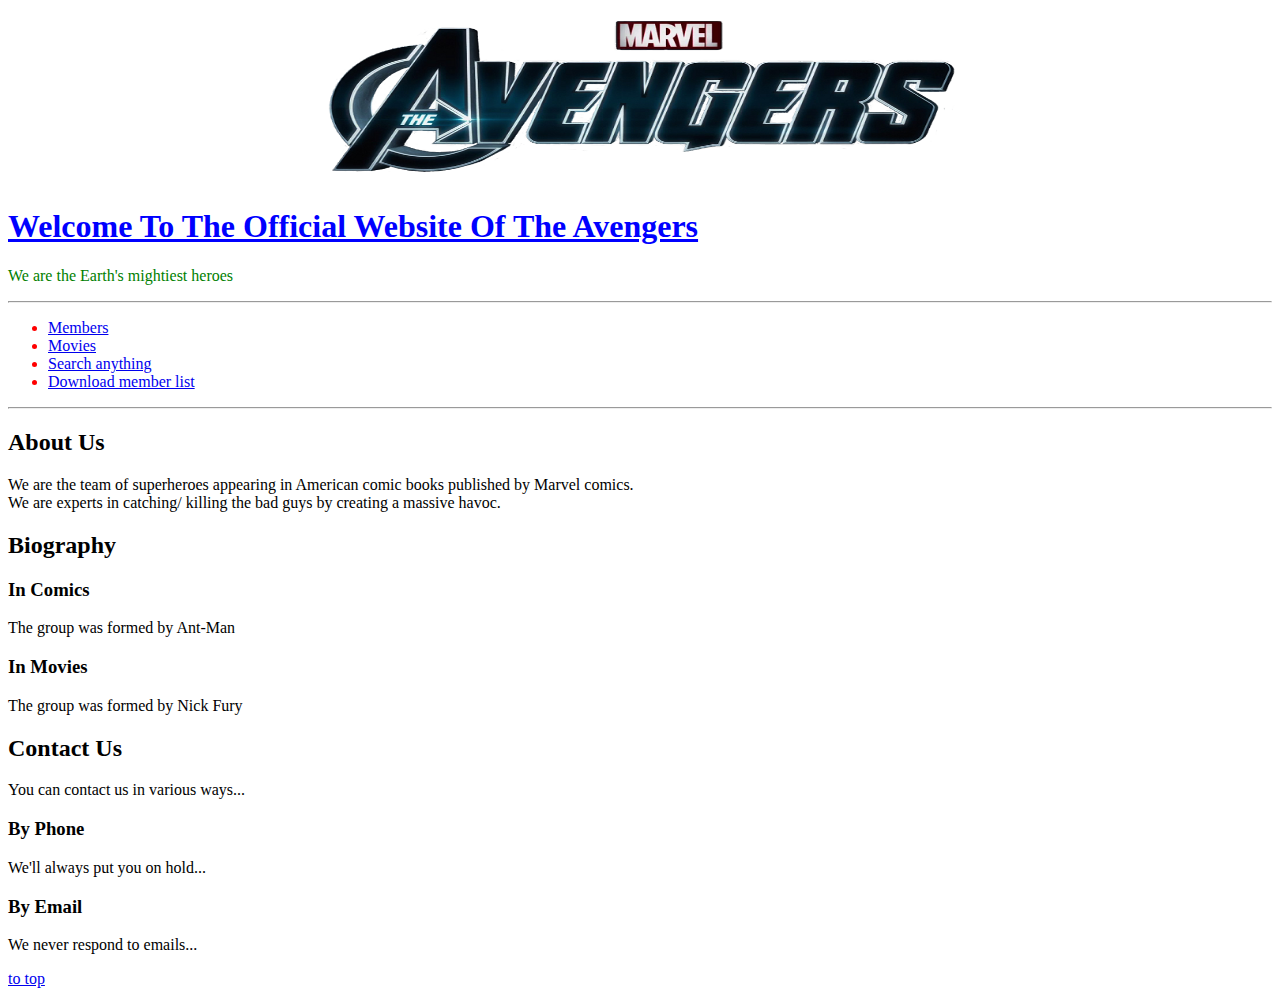
<file: index.html>
<!DOCTYPE html>
<html>
<head>
    <meta charset="utf-8" />
    <meta http-equiv="X-UA-Compatible" content="IE=edge">
    <title>The Avengers website</title>
    <meta name="viewport" content="width=device-width, initial-scale=1">
    <meta name="keywords" content="Avengers, marvel, heroes, Iron Man, Thor, Loki, Stark"/>
    <meta name="description" content="This is the official website of the Avengers"/>
    <link rel="stylesheet" type="text/css" media="screen" href="main.css" />    
    <style>
        #navigation{
            color:red;
        }
    </style>
</head>
<body>
    <div id="top"></div>

    <div id="header">
        <img src="img/avengers.png" width="50%" height="175px" alt="Hey, you've a bad network!!!">
        <h1>Welcome to the official website of The Avengers</h1>
        <p style="color:green;">We are the Earth's mightiest heroes</p>
    </div>

    <hr>

    <div id="navigation">
        <ul>
            <li><a href="members.html">Members</a></li>
            <li><a href="movies/movies.html">Movies</a></li>
            <li><a href="https://www.google.com" target="_blank">Search anything</a></li>
            <li><a href="downloads/Members of The Avengers.pdf">Download member list</a></li>
        </ul>
    </div>

    <hr>

    <div id="about-us">
        <h2>About Us</h2>
        <p> We are the team of superheroes appearing in American comic books published by Marvel comics. <br>
            We are experts in catching/ killing the bad guys by creating a massive havoc. </p>
    </div>

    <div id="bio">
        <h2>Biography</h2>
        <h3>In Comics</h3>
        <p>The group was formed by Ant-Man</p>

        <h3>In Movies</h3>
        <p>The group was formed by Nick Fury</p>
    </div>

    <div id="contact-us">
        <h2>Contact Us</h2>
        <p>You can contact us in various ways...</p>
        <div class="contact-method">
            <h3>By Phone</h3>
            <p>We'll always put you on hold...</p>
        </div>
        <div class="contact-method">
            <h3>By Email</h3>
            <p>We never respond to emails...</p>
        </div>
    </div>

    <a href="#top">to top</a>    
    
</body>

<script src="main.js"></script> <!--Always add the script after the body tag rather than inside head-->

</html>

<!-- tutorials for html - html5rocks.com, docs.webplatform.org/wiki/html -->

<!-- practise text editor - brackets - http://brackets.io/ -->
</file>
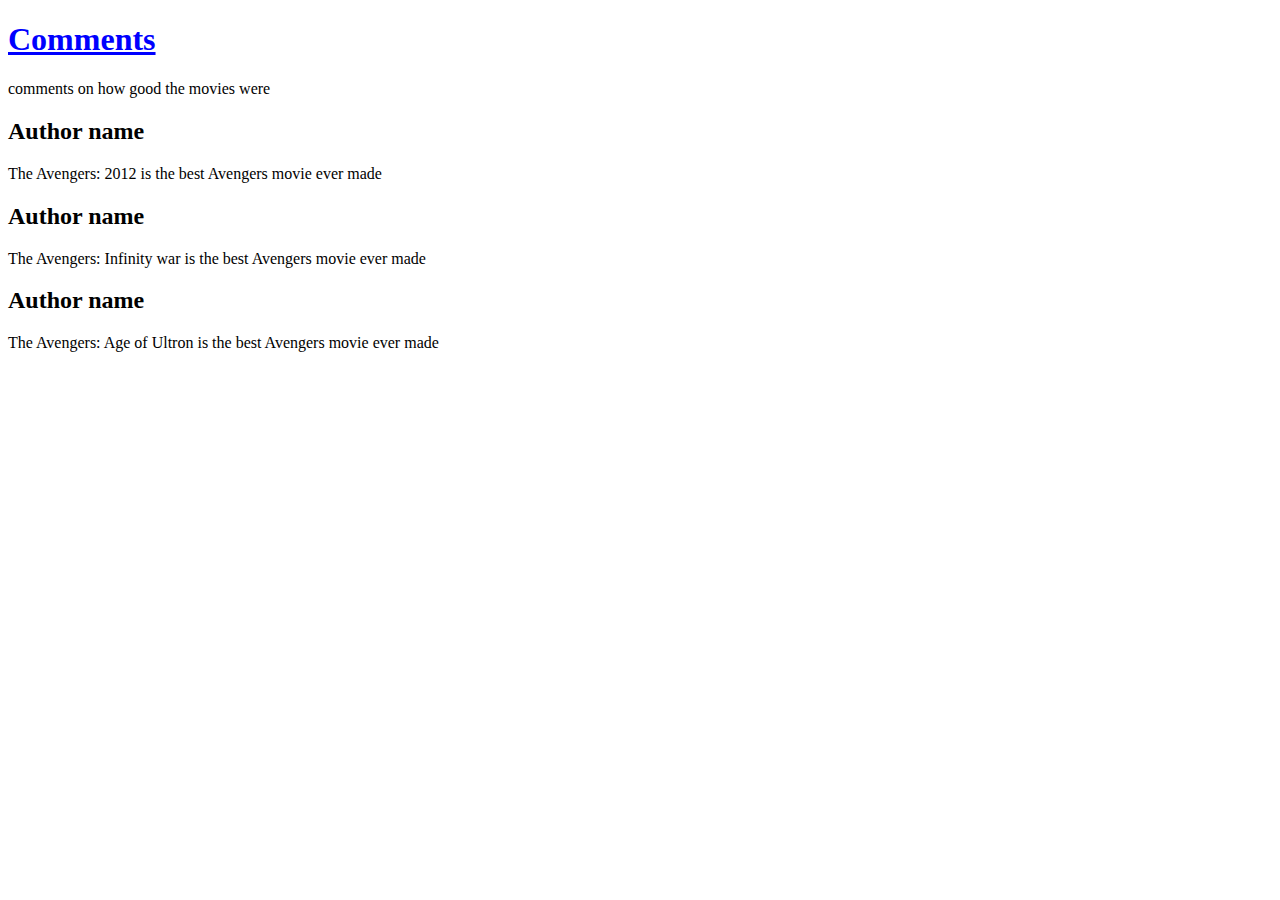
<file: comments.html>
<!DOCTYPE html>
<html>
<head>
    <meta charset="utf-8" />
    <meta http-equiv="X-UA-Compatible" content="IE=edge">
    <title>Movie comments</title>
    <meta name="viewport" content="width=device-width, initial-scale=1">
    <link rel="stylesheet" type="text/css" media="screen" href="main.css" />    
</head>
<body>
    <h1>Comments</h1> 
    <p>comments on how good the movies were</p>

    <div id="comments">
        <div class="single-comment">
            <h2>Author name</h2>
            <p>The Avengers: 2012 is the best Avengers movie ever made</p>
        </div>

        <div class="single-comment">
            <h2>Author name</h2>
            <p>The Avengers: Infinity war is the best Avengers movie ever made</p>
        </div>

        <div class="single-comment">
            <h2>Author name</h2>
            <p>The Avengers: Age of Ultron is the best Avengers movie ever made</p>
        </div>
    </div>
    
</body>
</html>
</file>
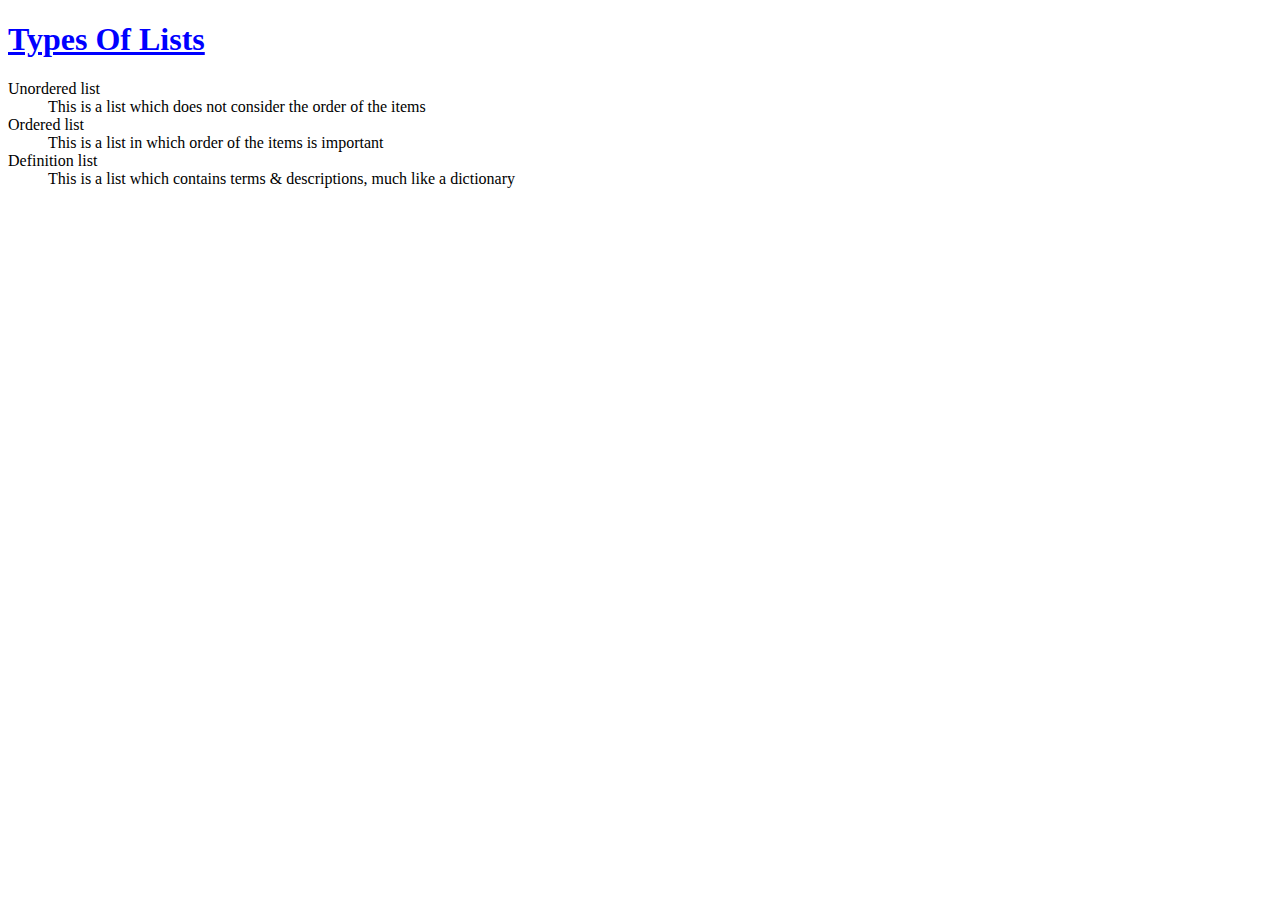
<file: list.html>
<!DOCTYPE html>
<html>
<head>
    <meta charset="utf-8" />
    <meta http-equiv="X-UA-Compatible" content="IE=edge">
    <title>Types of lists</title>
    <meta name="viewport" content="width=device-width, initial-scale=1">
    <link rel="stylesheet" type="text/css" media="screen" href="main.css" />
    <script src="main.js"></script>
</head>
<body>
    <h1> Types of lists</h1>
    <dl>
        <dt>Unordered list</dt>
        <dd>This is a list which does not consider the order of the items</dd>
        <dt>Ordered list</dt>
        <dd>This is a list in which order of the items is important</dd>
        <dt>Definition list</dt>
        <dd>This is a list which contains terms & descriptions, much like a dictionary</dd>
    </dl>    
</body>
</html>
</file>
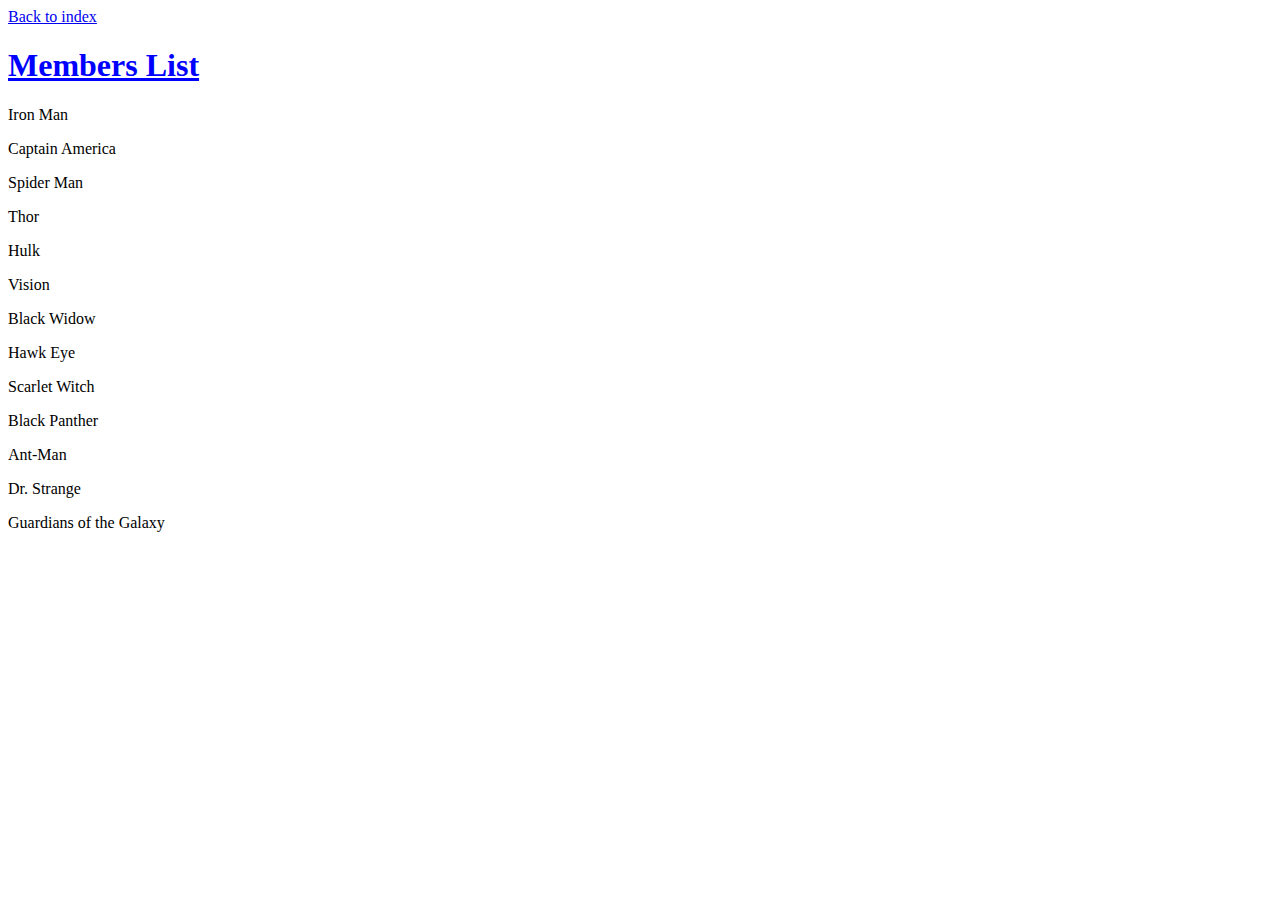
<file: members.html>
<!DOCTYPE html>
<html>
<head>
    <meta charset="utf-8" />
    <meta http-equiv="X-UA-Compatible" content="IE=edge">
    <title>Members of The Avengers</title>
    <meta name="viewport" content="width=device-width, initial-scale=1">
    <link rel="stylesheet" type="text/css" media="screen" href="main.css" />
    <script> 
        alert("Hey, Wanna the view the members list? Click OK..");
    </script>    
</head>
<body>
    <a href="index.html">Back to index</a>
    <h1>Members list</h1>
    <p>Iron Man</p>
    <p>Captain America</p>
    <p>Spider Man</p>
    <p>Thor</p>
    <p>Hulk</p>
    <p>Vision</p>
    <p>Black Widow</p>
    <p>Hawk Eye</p>
    <p>Scarlet Witch</p>
    <p>Black Panther</p>
    <p>Ant-Man</p>
    <p>Dr. Strange</p>
    <p>Guardians of the Galaxy</p>    
</body>
</html>
</file>
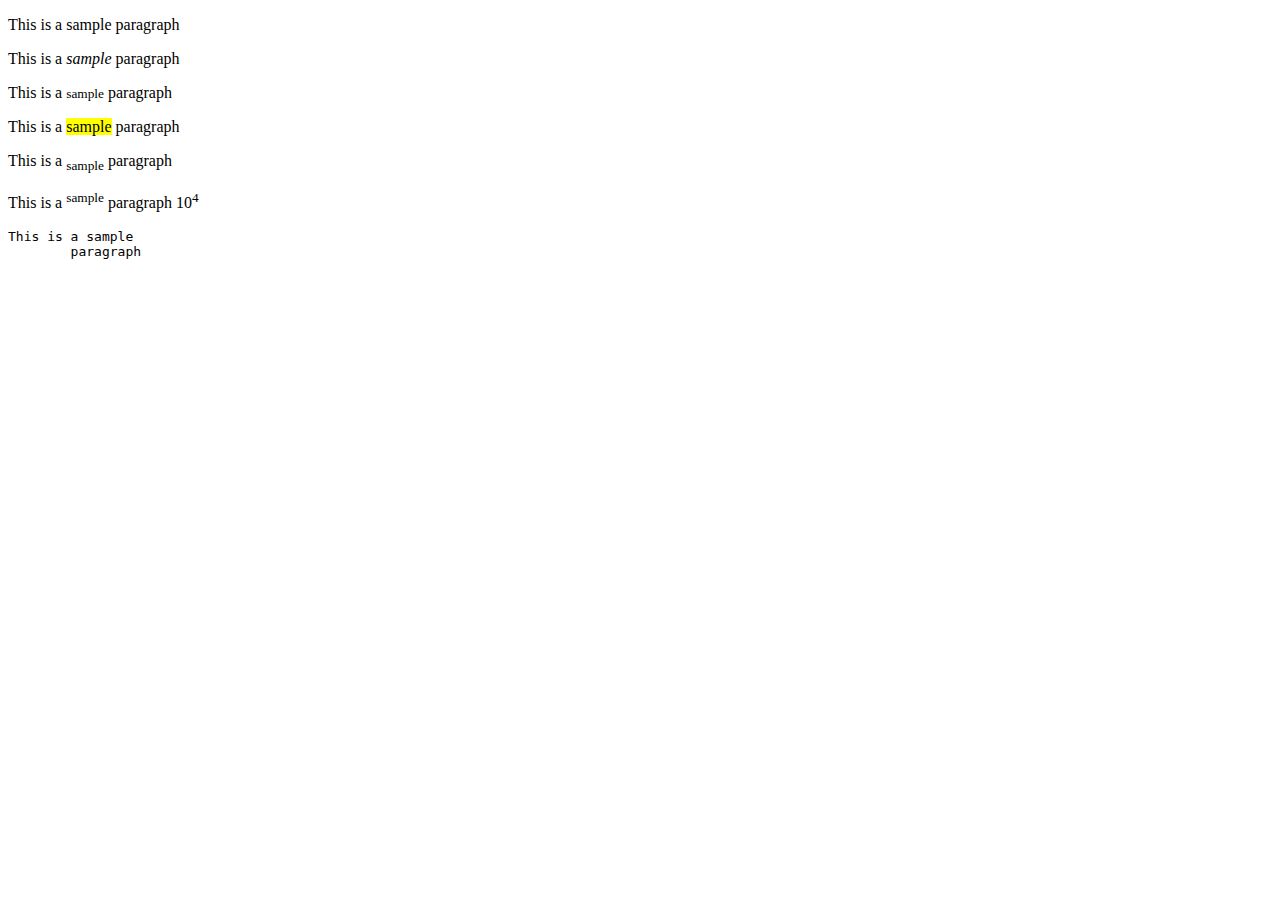
<file: text.html>
<!DOCTYPE html>
<html>
<head>
    <meta charset="utf-8" />
    <meta http-equiv="X-UA-Compatible" content="IE=edge">
    <title>Different types of tags</title>
    <meta name="viewport" content="width=device-width, initial-scale=1">    
</head>
<body>
    <p>This is a sample 
        paragraph</p>
    <p>This is a <em>sample</em> paragraph</p>
    <p>This is a <small>sample</small> paragraph</p>
    <p>This is a <mark>sample</mark> paragraph</p>
    <p>This is a <sub>sample</sub> paragraph</p>
    <p>This is a <sup>sample</sup> paragraph 10<sup>4</sup> </p>
    <p><pre>This is a sample 
        paragraph</pre></p>
</body>
</html>

<!--The line breaks work by default in the pre formatted tags. For normal "p", we need to add <br> -->
</file>
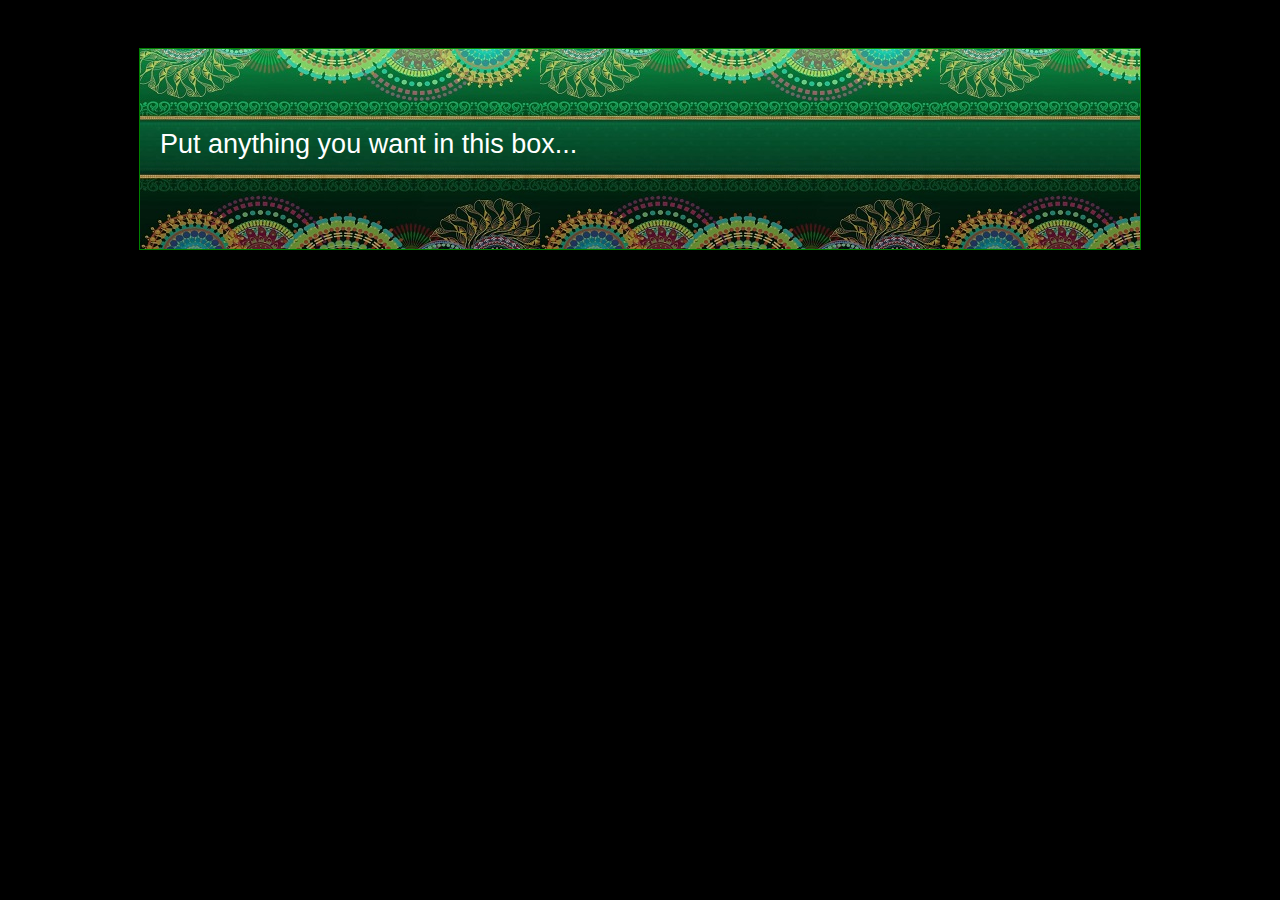
<file: animations/anim-background.html>
<!DOCTYPE html>
<html lang="en">
<head>
    <meta charset="UTF-8">    
    <title>Animation Repeating Tile Background</title>
    <style>
        body {
            margin: 48px;
            background: black;
            font-family: Arial, Helvetica, sans-serif;
        }
        div#banner {
            width: 1000px;
            height: 200px;
            margin: 0px auto;
            border: green 1px solid;
            overflow: hidden;
        }
        div#banner > #banner-backdrop {
            position: relative;
            background: url(video-loop-background3.jpg) repeat-x;
            width: 1400px;
            height: 200px;
            animation: backdrop_roll linear 10s infinite;
            /* -- use the webkit keyword for older versions of chrome & safari 
            -webkit-animation: backdrop_roll linear 10s infinite; 
            */
        }

        @keyframes backdrop_roll {
            from {right: 0px;}
            to {right: 400px;}
        }

        /* @-webkit-keyframes backdrop_roll {
            from {right: 0px;}
            to {right: 400px;}
        } */

        div#banner > #banner-content {
            position: relative;
            width: 96%;
            height: 160px;
            margin: 80px auto;
            top: -200px;
            color: white;
            font-size: 27px;
        }

    </style>
</head>
<body>
    <div id="banner">
        <div id="banner-backdrop"></div>
        <div id="banner-content">
            Put anything you want in this box...
        </div>
    </div>    
</body>
</html>
</file>
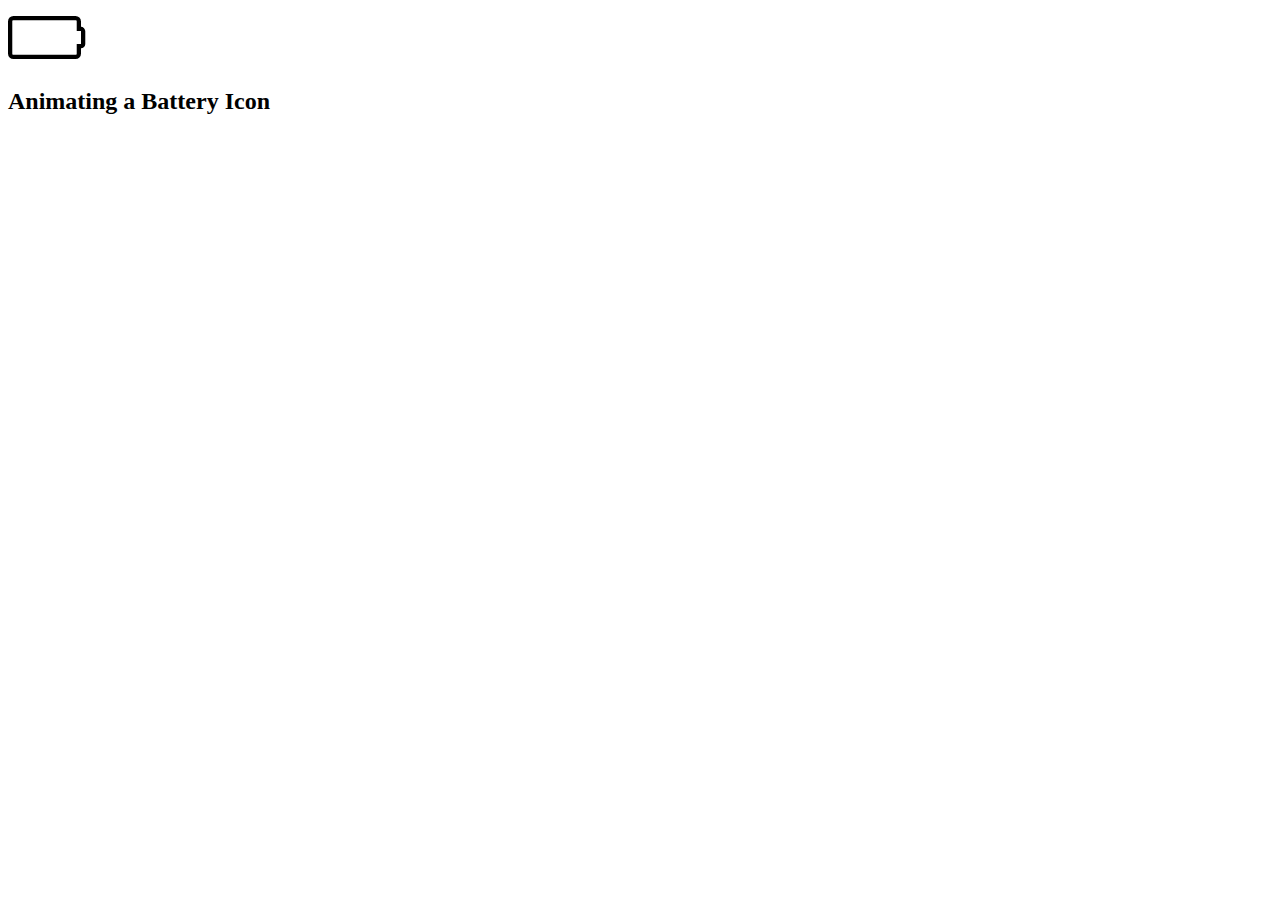
<file: animations/anim-battery.html>
<!DOCTYPE html>

<html>
<style>
#mybatdiv {
  font-size:60px;
}
</style>

<link rel="stylesheet" href="https://cdnjs.cloudflare.com/ajax/libs/font-awesome/4.7.0/css/font-awesome.min.css">

<body>
<div id="mybatdiv" class="fa"></div>

<script>

function animation_charging_battery() {
  var battery;
  battery = document.getElementById("mybatdiv");
  battery.innerHTML = "&#xf244;";

  setTimeout(function () {
      battery.innerHTML = "&#xf243;";
    },2000);

  setTimeout(function () {
      battery.innerHTML = "&#xf242;";
    }, 4000);

  setTimeout(function () {
      battery.innerHTML = "&#xf241;";
    }, 6000);

  setTimeout(function () {
      battery.innerHTML = "&#xf240;";
    }, 8000);
}

animation_charging_battery();
setInterval(animation_charging_battery, 10000);
</script>

<div><h2>Animating a Battery Icon</h2></div>
</body>
</html>
</file>
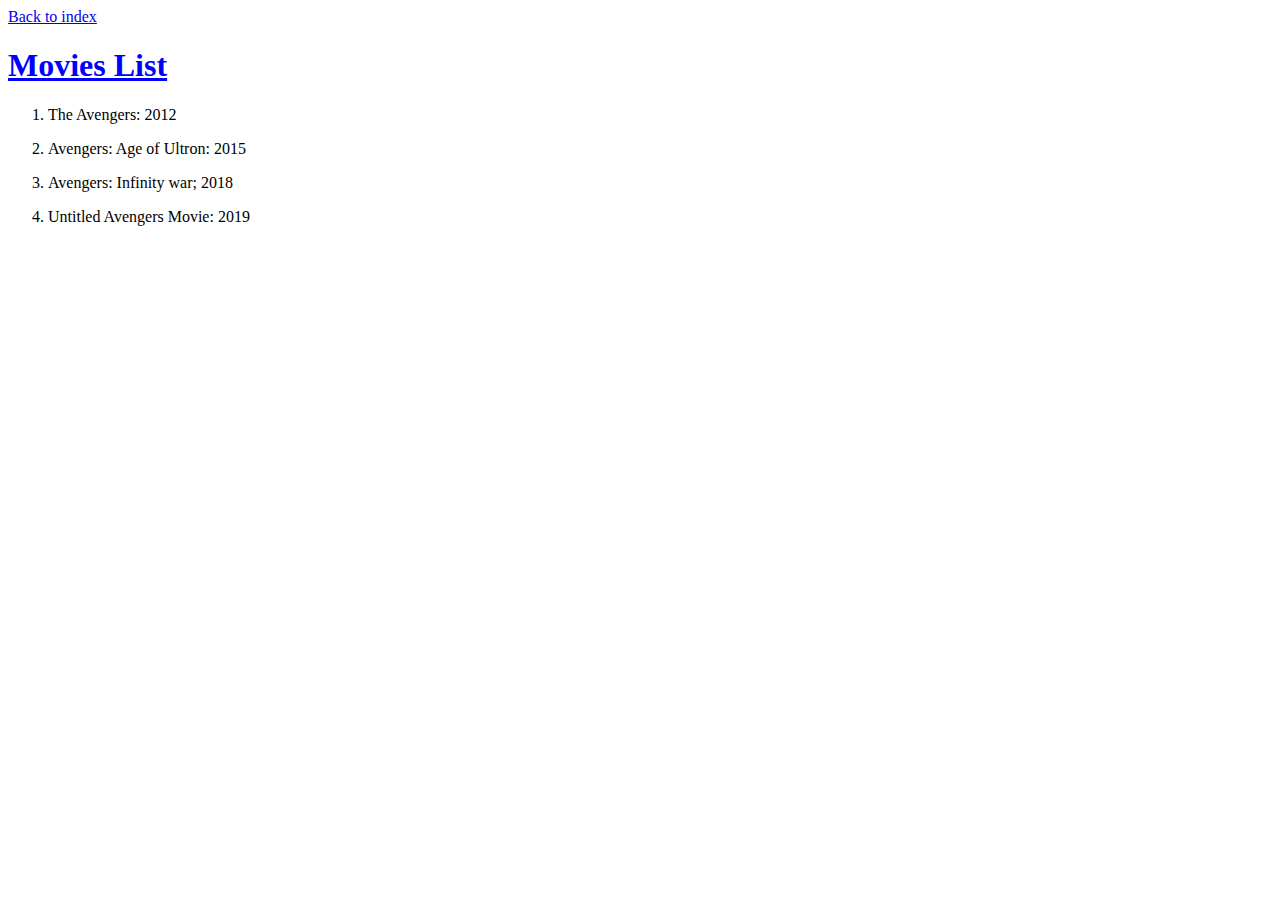
<file: movies/movies.html>
<!DOCTYPE html>
<html>
<head>
    <meta charset="utf-8" />
    <meta http-equiv="X-UA-Compatible" content="IE=edge">
    <title>Avengers Movies</title>
    <meta name="viewport" content="width=device-width, initial-scale=1">
    <link rel="stylesheet" type="text/css" media="screen" href="../main.css" />    
</head>
<body>
    <a onclick="alert('Wanna go back to index page? Click Ok..');" href="../index.html">Back to index</a>
    <h1>Movies List</h1>
    <ol>
        <li><p>The Avengers: 2012</p></li>
        <li><p>Avengers: Age of Ultron: 2015</p></li>        
        <li><p>Avengers: Infinity war; 2018</p></li>
        <li><p>Untitled Avengers Movie: 2019</p></li>
    </ol>        
</body>
</html>
</file>
<file: main.css>
h1 {
    color: blue;
    text-decoration: underline;
    text-transform: capitalize;
}

img {
    padding-left: 25%;
}
</file>
